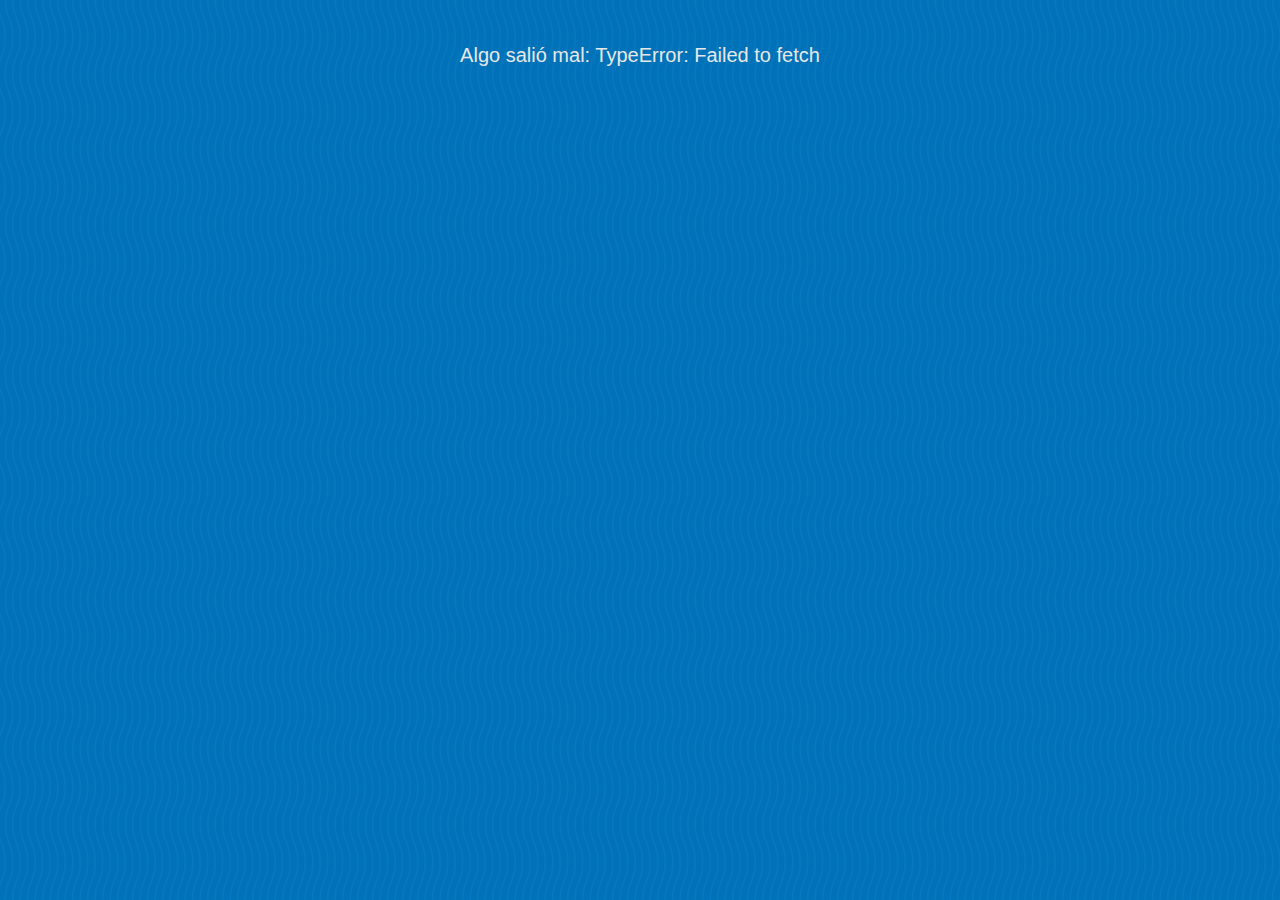
<file: index.html>
<!DOCTYPE html>
<html lang="en">
<head>
    <meta charset="UTF-8">
    <meta http-equiv="X-UA-Compatible" content="IE=edge">
    <meta name="viewport" content="width=device-width, initial-scale=1.0">
    <link rel="stylesheet" href="./assets/css/styles.css"> <!-- Se modificó la ruta .css-->
</head>
<body>
  <div class="resultados">
    <p class="name"></p>
    <p id="blog"></p>
    <p class="location"></p> <!--Se agregó un nuevo párrafo con la clase location -->
  </div>
  <script src="./assets/js/app.js"></script><!-- Se modificó la ruta .js-->
</body>
</html>
</file>
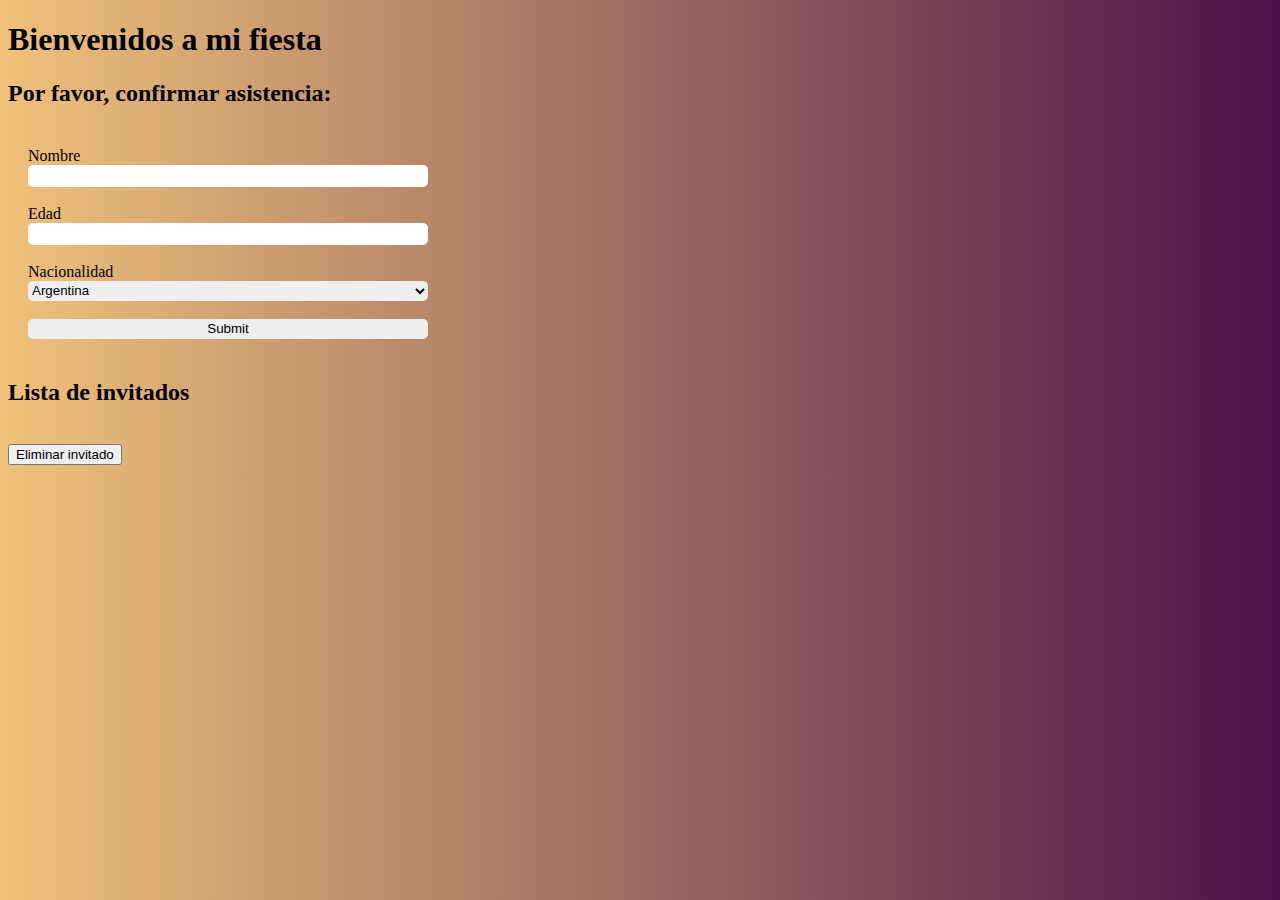
<file: formulario.html>
<!DOCTYPE html>
<html lang="en">

<head>
  <meta charset="UTF-8">
  <meta http-equiv="X-UA-Compatible" content="IE=edge">
  <meta name="viewport" content="width=device-width, initial-scale=1.0">
  <link rel="stylesheet" type="text/css" media="screen" href="./styles.css">
  <title>Formulario</title>
</head>

<body>
  <h1>Bienvenidos a mi fiesta</h1>
  <h2>Por favor, confirmar asistencia:</h2>

  <form class="formulario">
    Nombre <input type="text" name="name" id="name">
    <br />
    Edad <input type="number" name="age" id="age">
    <br />

    Nacionalidad
    <select name="nationality" id="nationality">
      <option value="ar">Argentina</option>
      <option value="mx">Mexicana</option>
      <option value="per">Peruana</option>
      <option value="vnzl">Venezolana</option>
    </select>
    <br />
    <input type="submit">
  </form>

  <div id="lista-de-invitados">
    <!-- Aquí es donde se mostrará la lista de invitados -->
    <h2>Lista de invitados</h2>
  </div>

  <script src="./formulario.js"></script>
</body>
</html>
</file>
<file: styles.css>
body {
  background: #f0c27b; /* fallback for old browsers */
  background: -webkit-linear-gradient(to right, #f0c27b, #4b1248); /* Chrome 10-25, Safari 5.1-6 */
  background: linear-gradient(to right, #f0c27b, #4b1248); /* W3C, IE 10+/ Edge, Firefox 16+, Chrome 26+, Opera 12+, Safari 7+ */
}

.formulario {
  padding: 20px;
  display: flex;
  flex-direction: column;
  width: 400px;
}

.formulario input, select {
  border: none;
  height: 20px;
  border-radius: 5px;
}

.error {
  background-color: red;
}

.elemento-lista {
  color: #4b1248;
  font-family: Verdana;
  margin: 10px 0;
  border: 5px solid #4b1248;
  border-radius: 5px;
  padding: 0 5px;
  width: 400px;
  margin: 20px
}

.elemento-lista input {
  border: none;
  background: none;
  color: #4b1248;
  font-family: Verdana;
  margin: 10px 0;
  font-size: 16px;
}
</file>
<file: assets/css/styles.css>
/* normalize.css v8.0.1 | MIT License | github.com/necolas/normalize.css */
button,hr,input{overflow:visible}progress,sub,sup{vertical-align:baseline}[type=checkbox],[type=radio],legend{box-sizing:border-box;padding:0}html{line-height:1.15;-webkit-text-size-adjust:100%}body{margin:0}details,main{display:block}h1{font-size:2em;margin:.67em 0}hr{box-sizing:content-box;height:0}code,kbd,pre,samp{font-family:monospace,monospace;font-size:1em}a{background-color:transparent}abbr[title]{border-bottom:none;text-decoration:underline;text-decoration:underline dotted}b,strong{font-weight:bolder}small{font-size:80%}sub,sup{font-size:75%;line-height:0;position:relative}sub{bottom:-.25em}sup{top:-.5em}img{border-style:none}button,input,optgroup,select,textarea{font-family:inherit;font-size:100%;line-height:1.15;margin:0}button,select{text-transform:none}[type=button],[type=reset],[type=submit],button{-webkit-appearance:button}[type=button]::-moz-focus-inner,[type=reset]::-moz-focus-inner,[type=submit]::-moz-focus-inner,button::-moz-focus-inner{border-style:none;padding:0}[type=button]:-moz-focusring,[type=reset]:-moz-focusring,[type=submit]:-moz-focusring,button:-moz-focusring{outline:ButtonText dotted 1px}fieldset{padding:.35em .75em .625em}legend{color:inherit;display:table;max-width:100%;white-space:normal}textarea{overflow:auto}[type=number]::-webkit-inner-spin-button,[type=number]::-webkit-outer-spin-button{height:auto}[type=search]{-webkit-appearance:textfield;outline-offset:-2px}[type=search]::-webkit-search-decoration{-webkit-appearance:none}::-webkit-file-upload-button{-webkit-appearance:button;font:inherit}summary{display:list-item}[hidden],template{display:none}



/* Variables */
html {
  --grey: #e7e7e7;
  --gray: var(--grey);
  --blue: #0072B9;
  --pink: #D60087;
  --yellow: #ffc600;
  --black: #2e2e2e;
  --red: #c73737;
  --green: #61e846;
  --text-shadow: 2px 2px 0 rgba(0,0,0,0.2);
  --box-shadow: 0 0 5px 5px rgba(0,0,0,0.2);
  font-size: 62.5%;
  font-family: -apple-system, BlinkMacSystemFont, 'Segoe UI', Roboto, Oxygen, Ubuntu, Cantarell, 'Open Sans', 'Helvetica Neue', sans-serif;
  box-sizing: border-box;
}

*, *:before, *:after {
  box-sizing: inherit;
}

body {
  font-size: 2rem;
  line-height: 1.5;
  background-color: var(--blue);
  background-image: url("data:image/svg+xml,%3Csvg width='20' height='100' xmlns='http://www.w3.org/2000/svg'%3E%3Cpath d='M0 21.184c.13.357.264.72.402 1.088l.661 1.768C4.653 33.64 6 39.647 6 50c0 10.271-1.222 15.362-4.928 24.629-.383.955-.74 1.869-1.072 2.75v6.225c.73-2.51 1.691-5.139 2.928-8.233C6.722 65.888 8 60.562 8 50c0-10.626-1.397-16.855-5.063-26.66l-.662-1.767C1.352 19.098.601 16.913 0 14.85v6.335zm20 0C17.108 13.258 16 8.077 16 0h2c0 5.744.574 9.951 2 14.85v6.334zm0 56.195c-2.966 7.86-4 13.123-4 22.621h2c0-6.842.542-11.386 2-16.396v-6.225zM6 0c0 8.44 1.21 13.718 4.402 22.272l.661 1.768C14.653 33.64 16 39.647 16 50c0 10.271-1.222 15.362-4.928 24.629C7.278 84.112 6 89.438 6 100h2c0-10.271 1.222-15.362 4.928-24.629C16.722 65.888 18 60.562 18 50c0-10.626-1.397-16.855-5.063-26.66l-.662-1.767C9.16 13.223 8 8.163 8 0H6z' fill='%23fff' fill-rule='nonzero' fill-opacity='.1' opacity='.349'/%3E%3C/svg%3E%0A");
  background-size: 15px;
}


/* Table Styles */

table {
  border-radius: 5px;
  overflow: hidden;
  margin-bottom: 2rem;
  border-collapse: collapse;
}

td, th {
  border: 1px solid var(--grey);
  padding: 0.5rem;
}


/* Helper Divs */

.wrapper {
  max-width: 1000px;
  margin: 4rem auto;
  padding: 2rem;
  background: white;
}

.box, .wrapper {
  box-shadow: 0 0 3px 5px rgba(0,0,0,0.08653);
}
a {
  color: var(--blue);
  text-decoration-color: var(--yellow);
}


a.button, button, input[type="button"] {
  color: white;
  background: var(--pink);
  padding: 1rem;
  border: 0;
  border: 2px solid transparent;
  text-decoration: none;
  font-weight: 600;
  font-size:2rem;
}

:focus {
  outline-color: var(--pink);
}

fieldset {
  border: 1px solid black;
}

input:not([type="checkbox"]):not([type="radio"]), textarea, select {
  display: block;
  padding: 1rem;
  border: 1px solid var(--grey);
}

.success {
  border: 1px solid red;
}

h1,
h2,
h3,
h4,
h5,
h6 {
  color: white;
  margin-top: 0;
  line-height: 1;
  text-shadow: var(--text-shadow);
}
.wrapper h1,
.wrapper h2,
.wrapper h3,
.wrapper h4,
.wrapper h5,
.wrapper h6 {
  color: var(--black);
  text-shadow: none;
}


.resultados{
  color: var(--grey);
  display: flex;
  flex-direction: column;
  align-items: center;
  margin: 20px;
}
</file>
